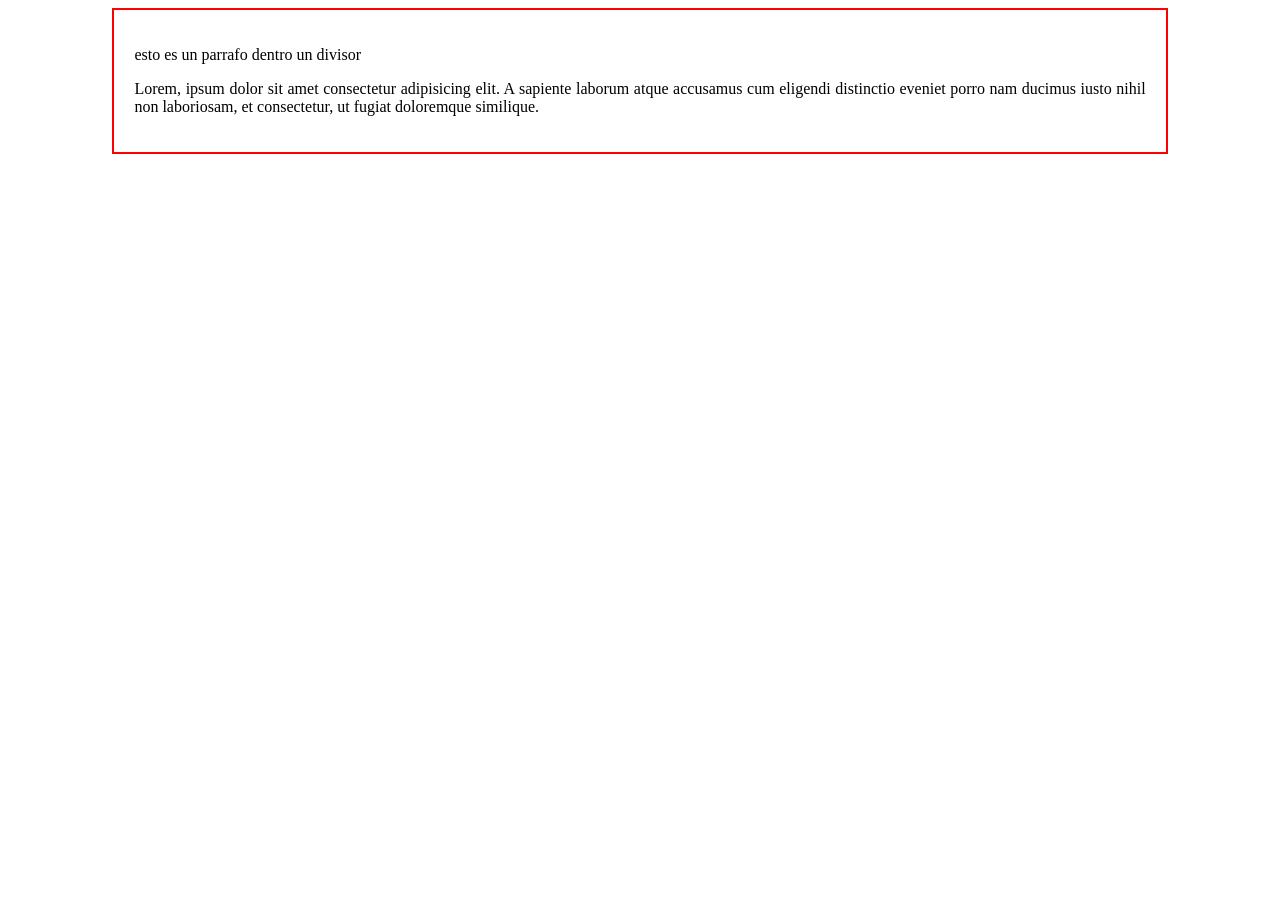
<file: index.html>
<!DOCTYPE html>
<html lang="en">
<head>
    <meta charset="UTF-8">
    <meta name="viewport" content="width=device-width, initial-scale=1.0">
    <title>CSS</title>
    <link rel="stylesheet" href="css/style.css">
</head> 
<body>
    <div class ="container">
        <p>esto es un parrafo dentro un divisor</p>

        <p>
             Lorem, ipsum dolor sit amet consectetur adipisicing elit.
              A sapiente laborum atque accusamus cum eligendi distinctio 
              eveniet porro nam ducimus iusto nihil non laboriosam, et consectetur, 
              ut fugiat doloremque similique.
        </p>
     </div>
</body>
</html>
</file>
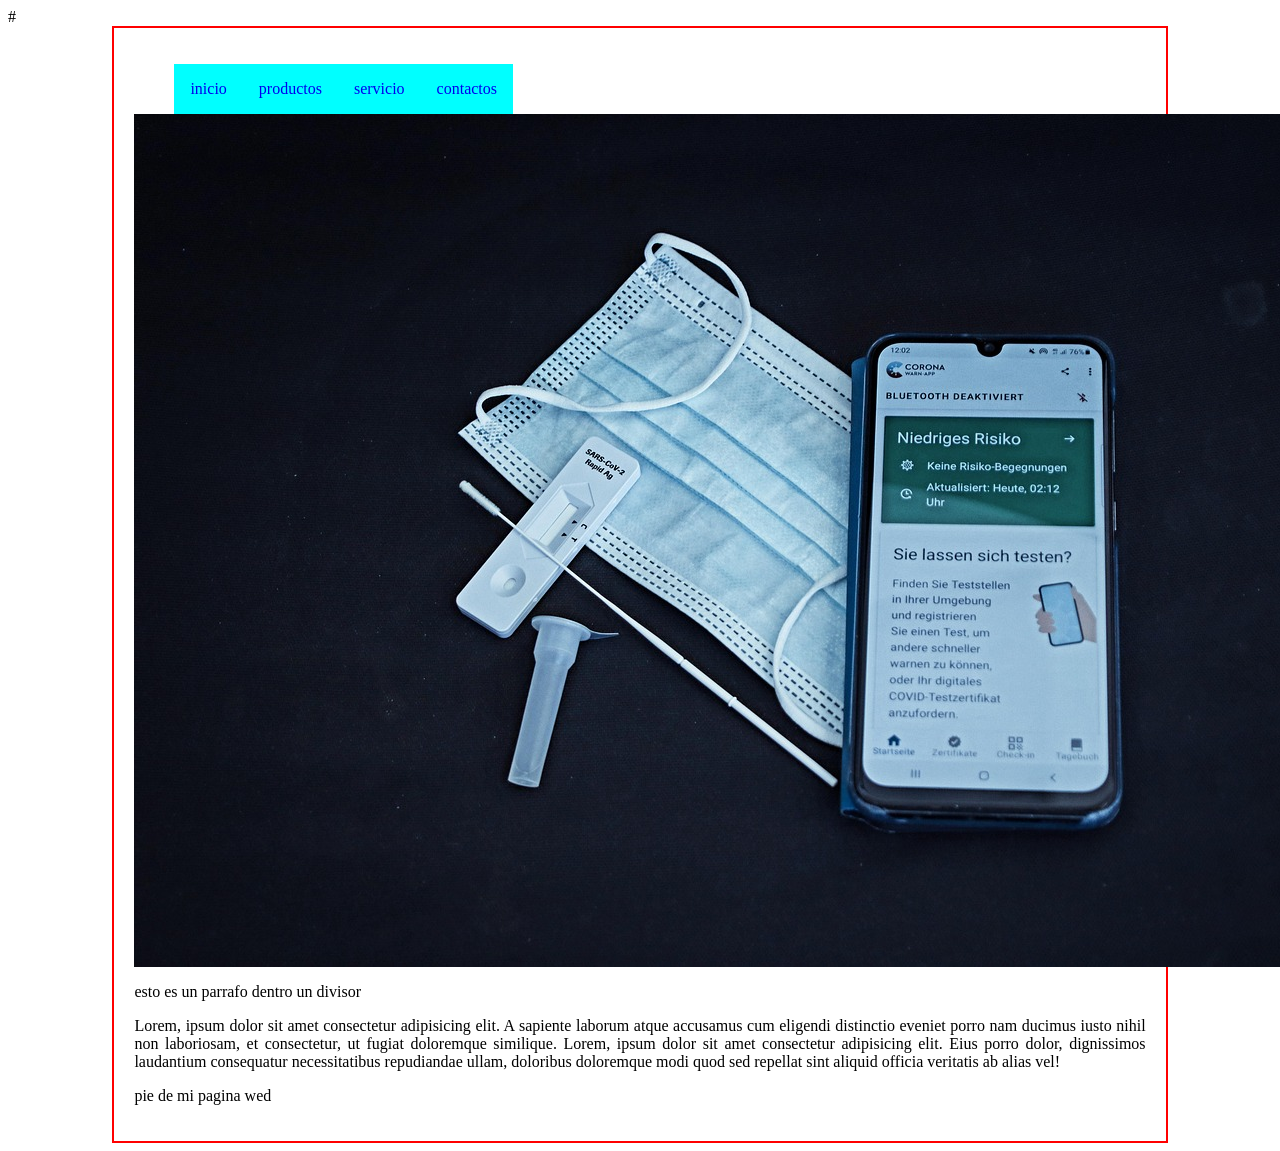
<file: view/contacto.html>
#<!DOCTYPE html>
<html lang="en">
<head>
    <meta charset="UTF-8">
    <meta name="viewport" content="width=device-width, initial-scale=1.0">
    <title>CSS</title>
    <link rel="stylesheet" href="../css/style.css">
</head> 
<body>
    <div class ="container">
        <header>
            <nav class="menu">
                <ul>
                    <li><a href = "../index.html">inicio</a></li>
                    <li><a href = "producto.html">productos</a></li>
                    <li><a href = "servicio.html">servicio</a></li>
                    <li><a href = "#">contactos</a></li>

                </ul>
        
        </header>
        <main>
             <img src="../img/img_contactos.jpg.jpeg" alt="">

        <p>esto es un parrafo dentro un divisor</p>
        <p>
             Lorem, ipsum dolor sit amet consectetur adipisicing elit.
              A sapiente laborum atque accusamus cum eligendi distinctio 
              eveniet porro nam ducimus iusto nihil non laboriosam, et consectetur, 
              ut fugiat doloremque similique.

        Lorem, ipsum dolor sit amet consectetur adipisicing elit. Eius porro dolor, 
        dignissimos laudantium consequatur necessitatibus repudiandae ullam, 
        doloribus doloremque modi quod sed repellat sint   
        aliquid officia veritatis ab alias vel!      
        </p>


    </main>

    <footer>
        <p>pie de mi pagina wed</p>
    </footer>
        </div>
</body>
</html>
</file>
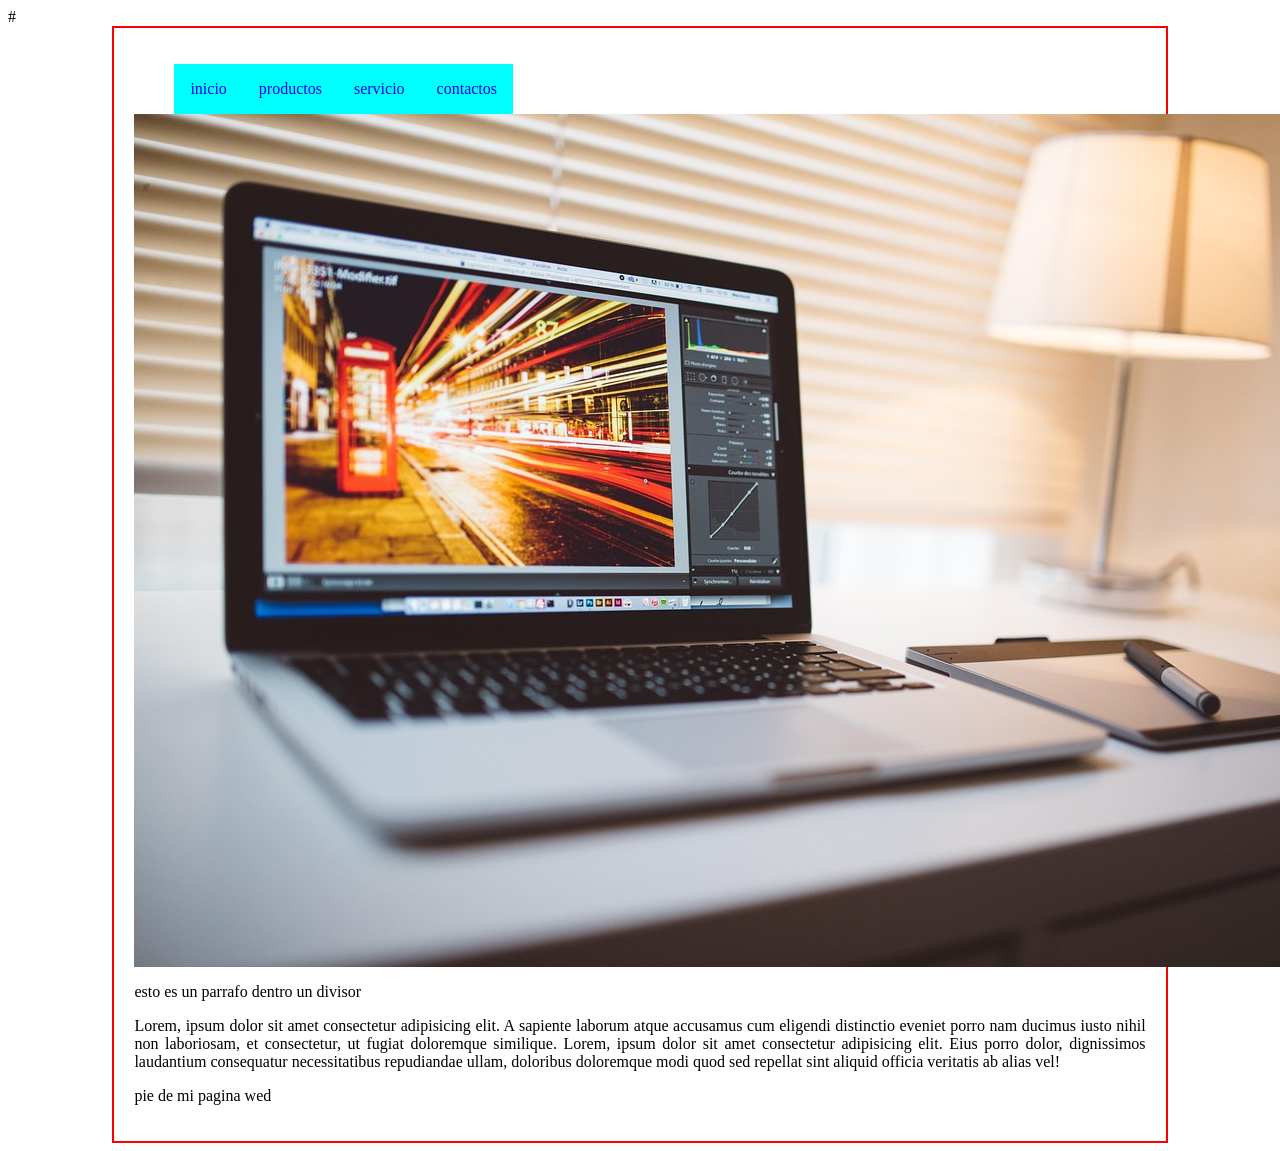
<file: view/producto.html>
#<!DOCTYPE html>
<html lang="en">
<head>
    <meta charset="UTF-8">
    <meta name="viewport" content="width=device-width, initial-scale=1.0">
    <title>CSS</title>
    <link rel="stylesheet" href="../css/style.css">
</head> 
<body>
    <div class ="container">
        <header>
            <nav class="menu">
                <ul>
                    <li><a href = "../index.html">inicio</a></li>
                    <li><a href = "#">productos</a></li>
                    <li><a href = "servicio.html">servicio</a><li>
                    <li><a href = "contacto.html">contactos</a></li>

                </ul>
        
        </header>
        <main>
            <img src="../img/img_productos.jpg.jpeg" alt="">

        <p>esto es un parrafo dentro un divisor</p>
        <p>
             Lorem, ipsum dolor sit amet consectetur adipisicing elit.
              A sapiente laborum atque accusamus cum eligendi distinctio 
              eveniet porro nam ducimus iusto nihil non laboriosam, et consectetur, 
              ut fugiat doloremque similique.

        Lorem, ipsum dolor sit amet consectetur adipisicing elit. Eius porro dolor, 
        dignissimos laudantium consequatur necessitatibus repudiandae ullam, 
        doloribus doloremque modi quod sed repellat sint   
        aliquid officia veritatis ab alias vel!      
        </p>


    </main>

    <footer>
        <p>pie de mi pagina wed</p>
    </footer>
        </div>
</body>
</html>
</file>
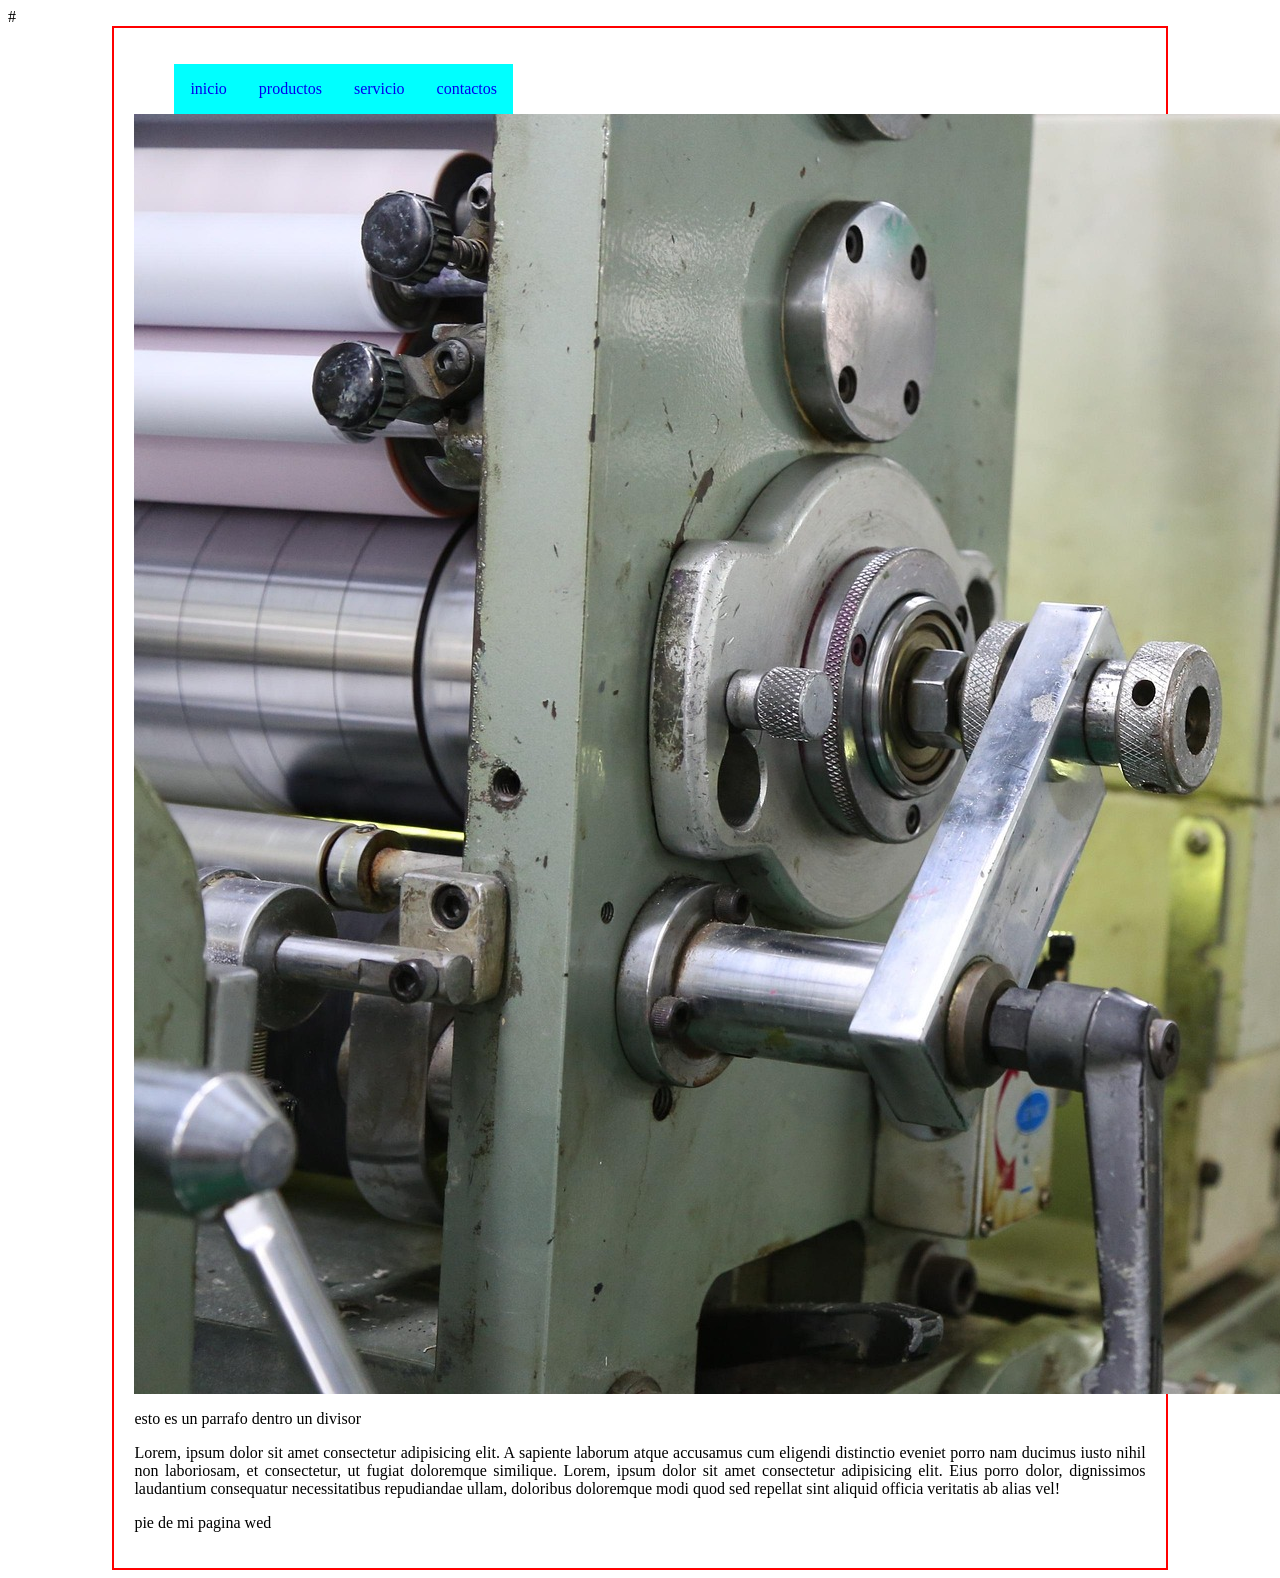
<file: view/servicio.html>
#<!DOCTYPE html>
<html lang="en">
<head>
    <meta charset="UTF-8">
    <meta name="viewport" content="width=device-width, initial-scale=1.0">
    <title>CSS</title>
    <link rel="stylesheet" href="../css/style.css">
</head> 
<body>
    <div class ="container">
        <header>
            <nav class="menu">
                <ul>
                    <li><a href = "../index.html">inicio</a></li>
                    <li><a href = "producto.html">productos</a></li>
                    <li><a href = "#">servicio</a></li>
                    <li><a href = "#">contactos</a></li>

                </ul>
        
        </header>
        <main>
            <img src="../img/img_servicios.jpg.jpeg" alt="">
        <p>esto es un parrafo dentro un divisor</p>
        <p>
             Lorem, ipsum dolor sit amet consectetur adipisicing elit.
              A sapiente laborum atque accusamus cum eligendi distinctio 
              eveniet porro nam ducimus iusto nihil non laboriosam, et consectetur, 
              ut fugiat doloremque similique.

        Lorem, ipsum dolor sit amet consectetur adipisicing elit. Eius porro dolor, 
        dignissimos laudantium consequatur necessitatibus repudiandae ullam, 
        doloribus doloremque modi quod sed repellat sint   
        aliquid officia veritatis ab alias vel!      
        </p>


    </main>

    <footer>
        <p>pie de mi pagina wed</p>
    </footer>
        </div>
</body>
</html>
</file>
<file: css/style.css>
/*body{
   background-color: red;
}*/

.container{
    width: 80%; 
    border: 2px solid red;
    padding: 20px;
    text-align: justify;
    margin: auto;

}
header{
    background-color: green;
    width: 100%;
}

.menu ul li a{
    background-color:aqua;
    text-decoration: none;
    display:inline-block ;
    padding: 16px;


}
.menu ul{
    list-style: none;
}

.menu ul li{
    float: left;
}
/*event*/

.menu ul li a hover{
    background-color:black;
    color: white;
}
</file>
